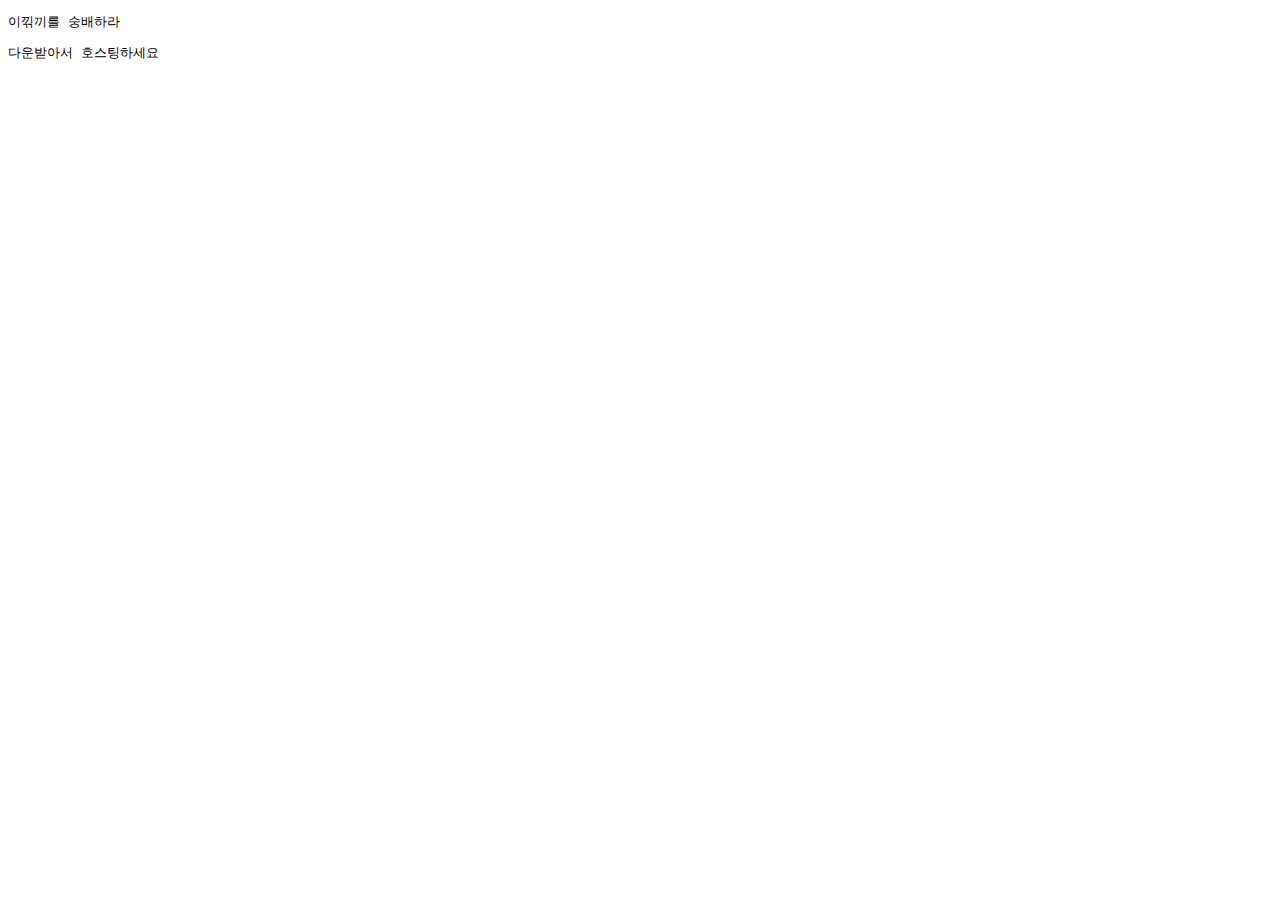
<file: index.html>
<!DOCTYPE html>
<html lang="ko">
<head>
	<meta charset="UTF-8">
	<meta name="viewport" content="width=device-width, initial-scale=1.0">
	<title>이끾끼를 숭배하라</title>
	<style>
		:root {
			color-scheme: light dark;
		}
	</style>
</head>
<body>
	<pre>이끾끼를 숭배하라</pre>
	<pre>다운받아서 호스팅하세요</pre>
</body>
</html>
</file>
